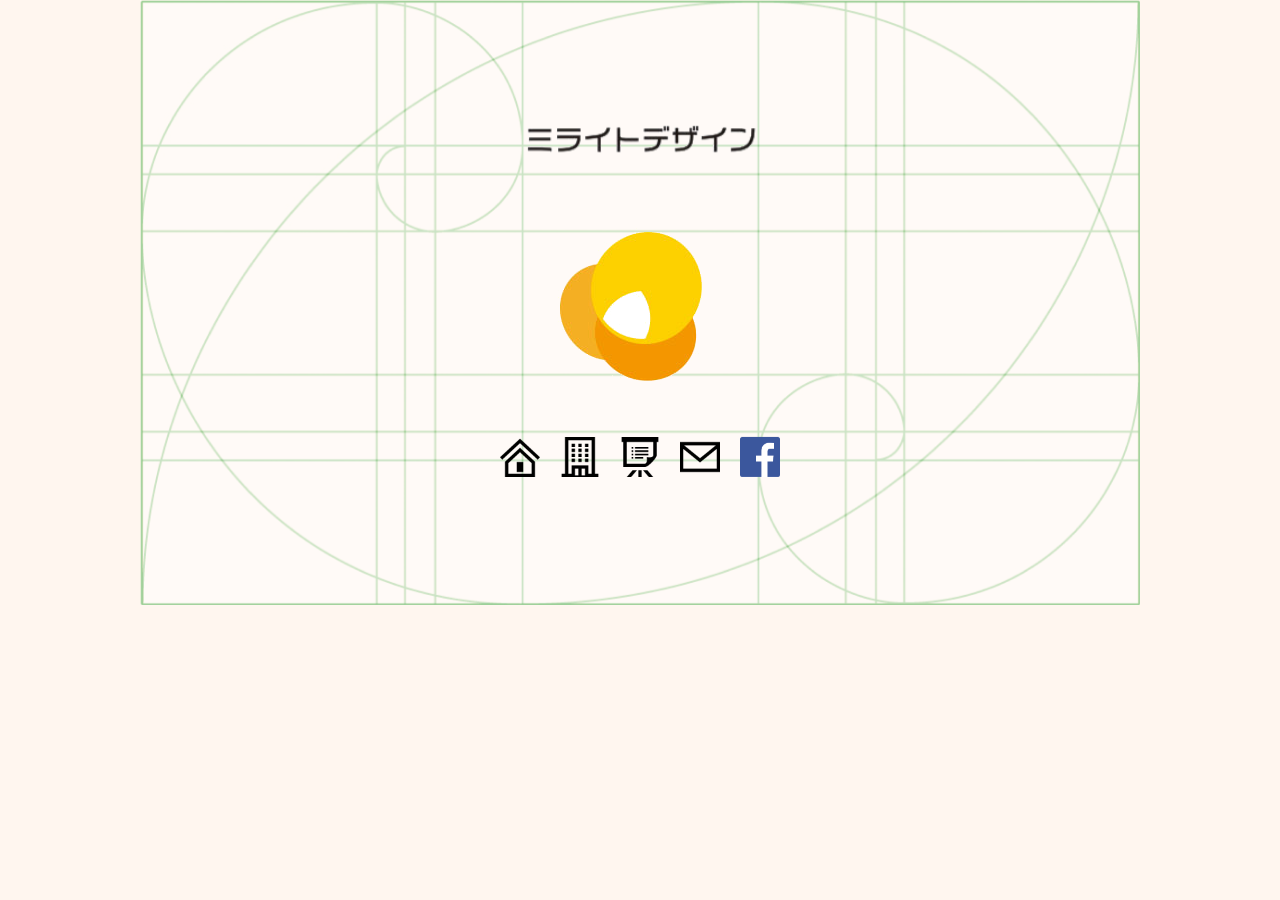
<file: index.html>
<!DOCTYPE html>
<html>
<head>
    <meta charset="utf-8">
    <meta http-equiv="X-UA-Compatible" content="IE=edge">
    <meta name="viewport" content="width=device-width, initial-scale=1.0">
    <meta name="format-detection" content="telephone=no">
    <meta name="keywords" content="">
    <meta name="description" content="ミライトデザインは顧客ニーズを生きた開発へとDesign(設計)する開発会社です">
    <meta name="author" content="miraito-inc.co.jp">
    <link rel="canonical" href="https://miraito-inc.co.jp">
    <link rel="stylesheet" type="text/css" href="css/default.css">
    <script src="js/jquery-3.3.1.min.js" type="text/javascript"></script>
    <script src="js/application.js" type="text/javascript"></script>
    <title>株式会社ミライトデザイン</title>
</head>
<body>

    <div id="content">
        <div id="center">
            <div id="golden-ratio">
                <img src="images/golden_1000.png">
            </div>

            <div id = "home-content">
                <div id="logo-word" class="golden-ratio-switch">
                    <img src="images/logo-word.png" alt="会社ロゴテキスト">
                </div>
                <div id="logo">
                    <img src="images/logo.png" alt="会社ロゴ">
                </div>

                <div id="icon-container">
                    <div id="home" class="icon clickable close-detail-content">
                        <img src="images/home.png" alt="ホーム">
                    </div>
                    <div id="company" class="icon clickable open-detail-content">
                        <img src="images/company.png" alt="会社概要">
                    </div>
                    <div id="service" class="icon clickable open-detail-content">
                        <img src="images/service.png" alt="サービス">
                    </div>
                    <div id="mail" class="icon clickable open-detail-content">
                        <img src="images/mail.png" alt="メール">
                    </div>
                    <div id="facebook" class="icon">
                        <a href="https://www.facebook.com/MiraitoDesign/" target="_blank">
                            <img src="images/FB-f-Logo__blue_144.png" alt="facebook">
                        </a>
                    </div>
                </div>
            </div>
        </div>
    </div>
</body>
</html>
</file>
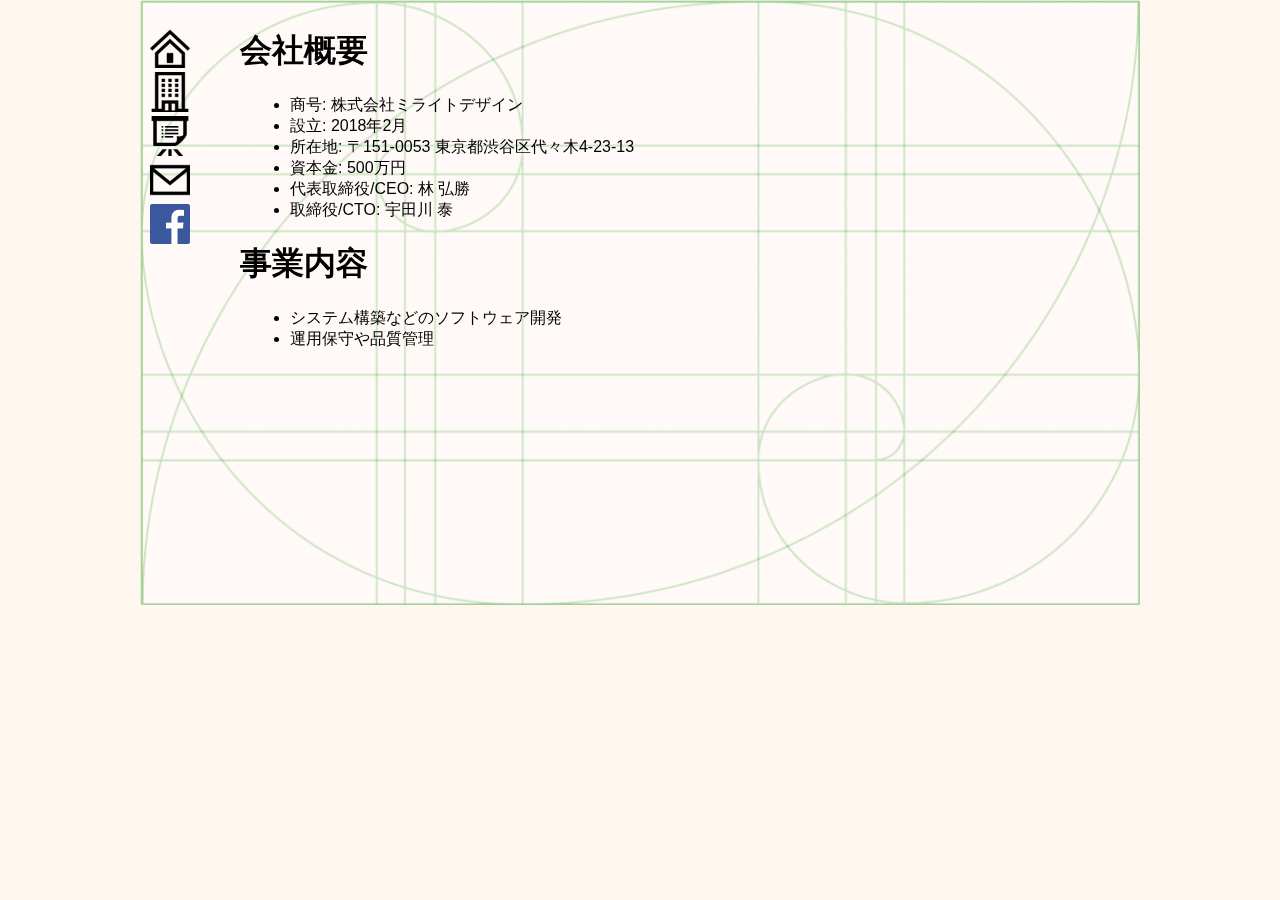
<file: company.html>
<!DOCTYPE html>
<html>
<head>
    <meta charset="utf-8">
    <meta http-equiv="X-UA-Compatible" content="IE=edge">
    <meta name="viewport" content="width=device-width, initial-scale=1.0">
    <meta name="format-detection" content="telephone=no">
    <meta name="keywords" content="">
    <meta name="description" content="ミライトデザインは顧客ニーズを生きた開発へとDesign(設計)する開発会社です">
    <meta name="author" content="miraito-inc.co.jp">
    <link rel="canonical" href="https://miraito-inc.co.jp">
    <link rel="stylesheet" type="text/css" href="css/default.css">
    <script src="js/jquery-3.3.1.min.js" type="text/javascript"></script>
    <script src="js/application.js" type="text/javascript"></script>
    <title>株式会社ミライトデザイン</title>
</head>
<body>
    <div id="content">
        <div id="detail-center">
            <div id="golden-ratio">
                <img src="images/golden_1000.png">
            </div>

            <div id="left-icon-container" class="fixed">
                <div id="home" class="icon clickable close-detail-content">
                    <img src="images/home.png" alt="ホーム">
                </div>
                <div id="company" class="icon clickable open-detail-content">
                    <img src="images/company.png" alt="会社概要">
                </div>
                <div id="service" class="icon clickable open-detail-content">
                    <img src="images/service.png" alt="サービス">
                </div>
                <div id="mail" class="icon clickable open-detail-content">
                    <img src="images/mail.png" alt="メール">
                </div>
                <div id="facebook" class="icon">
                    <a href="https://www.facebook.com/MiraitoDesign/" target="_blank">
                        <img src="images/FB-f-Logo__blue_144.png" alt="facebook">
                    </a>
                </div>
            </div>
            <div id="detail-content">
                <div id="detail-company">
                    <h1 class="golden-ratio-switch">会社概要</h1>
                    <ul>
                        <li>商号: 株式会社ミライトデザイン</li>
                        <li>設立: 2018年2月</li>
                        <li>所在地: 〒151-0053 東京都渋谷区代々木4-23-13</li>
                        <li>資本金: 500万円</li>
                        <li>代表取締役/CEO: 林 弘勝</li>
                        <li>取締役/CTO: 宇田川 泰</li>
                    </ul>

                    <h1>事業内容</h1>
                    <ul>
                        <li>システム構築などのソフトウェア開発</li>
                        <li>運用保守や品質管理</li>
                    </ul>
                </div>
            </div>
        </div>
    </div>
</body>
</html>
</file>
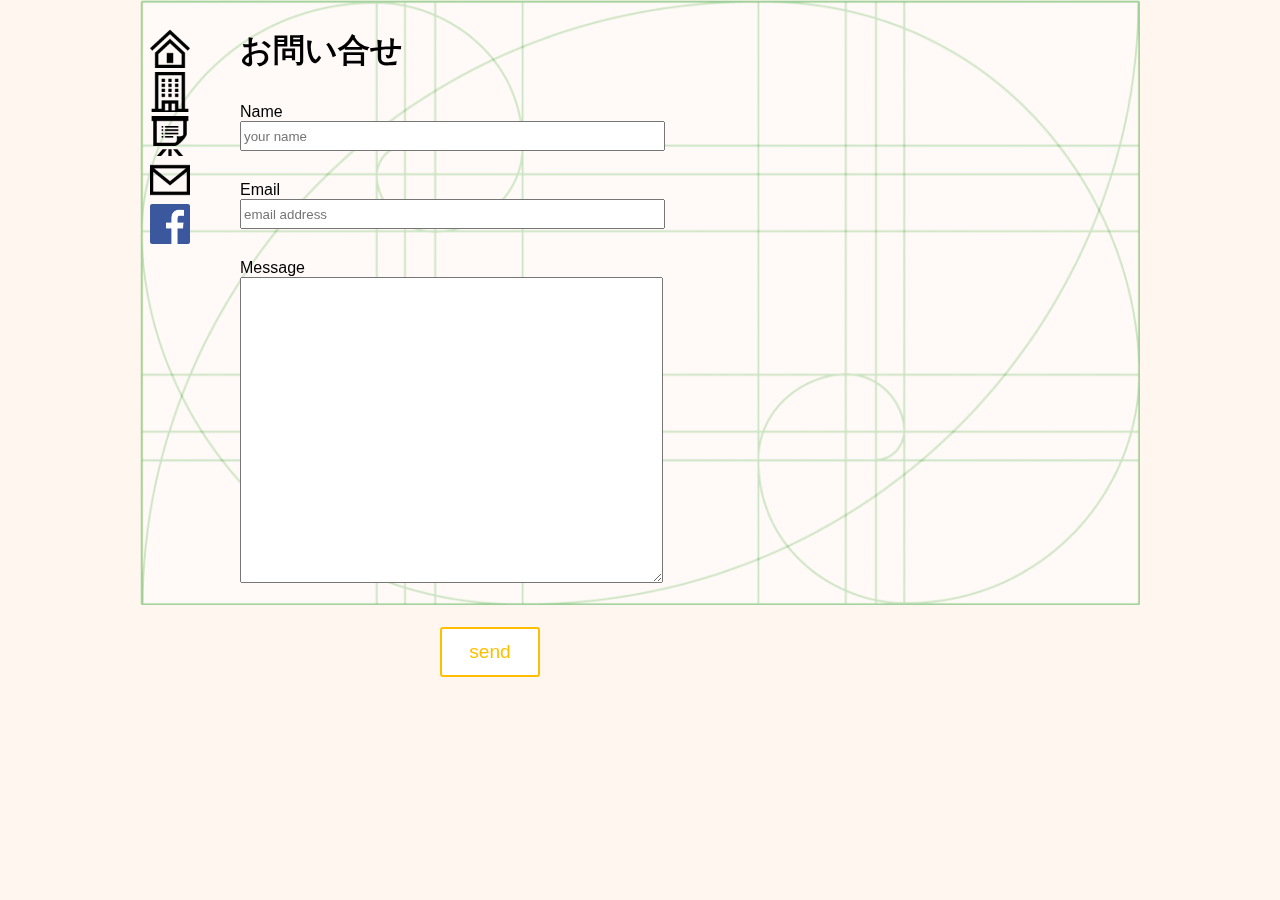
<file: contact.html>
<!DOCTYPE html>
<html>
<head>
    <meta charset="utf-8">
    <meta http-equiv="X-UA-Compatible" content="IE=edge">
    <meta name="viewport" content="width=device-width, initial-scale=1.0">
    <meta name="format-detection" content="telephone=no">
    <meta name="keywords" content="">
    <meta name="description" content="ミライトデザインは顧客ニーズを生きた開発へとDesign(設計)する開発会社です">
    <meta name="author" content="miraito-inc.co.jp">
    <link rel="canonical" href="https://miraito-inc.co.jp">
    <link rel="stylesheet" type="text/css" href="css/default.css">
    <script src="js/jquery-3.3.1.min.js" type="text/javascript"></script>
    <script src="js/application.js" type="text/javascript"></script>
    <title>株式会社ミライトデザイン</title>
</head>
<body>
    <div id="content">
        <div id="detail-center">
            <div id="golden-ratio">
                <img src="images/golden_1000.png">
            </div>

            <div id="left-icon-container" class="fixed">
                <div id="home" class="icon clickable close-detail-content">
                    <img src="images/home.png" alt="ホーム">
                </div>
                <div id="company" class="icon clickable open-detail-content">
                    <img src="images/company.png" alt="会社概要">
                </div>
                <div id="service" class="icon clickable open-detail-content">
                    <img src="images/service.png" alt="サービス">
                </div>
                <div id="mail" class="icon clickable open-detail-content">
                    <img src="images/mail.png" alt="メール">
                </div>
                <div id="facebook" class="icon">
                    <a href="https://www.facebook.com/MiraitoDesign/" target="_blank">
                        <img src="images/FB-f-Logo__blue_144.png" alt="facebook">
                    </a>
                </div>
            </div>

            <div id="detail-content">
                <div id="detail-contact">
                    <h1 class="golden-ratio-switch">お問い合せ</h1>
                    <form id="contact-form" action="/index_submit" method="post" accept-charset="utf-8">
                        <ul class="style-none">
                            <li class="name">
                                <label class="form-label" for="name">Name</label>
                                <input id="name" type="text" name="name" placeholder="your name" size="50">
                            </li>
                            <li class="email">
                                <label class="form-label" for="email">Email</label>
                                <input id="email" type="email" name="email" placeholder="email address" size="50" rows="20">
                            </li>
                            <li class="msg">
                                <label class="form-label" for="message">Message</label>
                                <textarea id="message" name="message" cols="50" rows="20"></textarea>
                            </li>
                            <li><button id="send">send</button></li>
                        </ul>
                    </form>
                </div>
            </div>
        </div>
    </div>
</body>
</html>
</file>
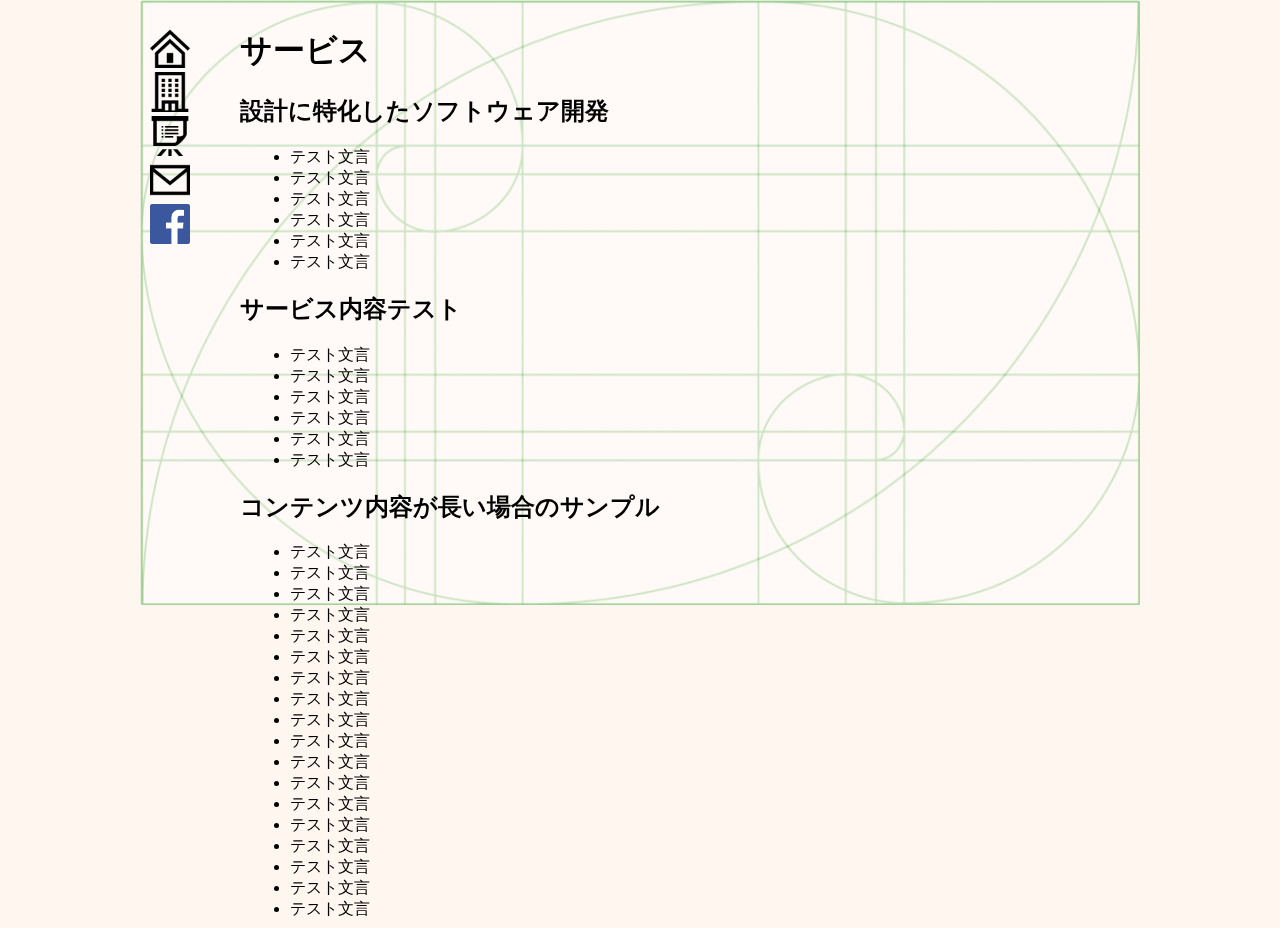
<file: service.html>
<!DOCTYPE html>
<html>
<head>
    <meta charset="utf-8">
    <meta http-equiv="X-UA-Compatible" content="IE=edge">
    <meta name="viewport" content="width=device-width, initial-scale=1.0">
    <meta name="format-detection" content="telephone=no">
    <meta name="keywords" content="">
    <meta name="description" content="ミライトデザインは顧客ニーズを生きた開発へとDesign(設計)する開発会社です">
    <meta name="author" content="miraito-inc.co.jp">
    <link rel="canonical" href="https://miraito-inc.co.jp">
    <link rel="stylesheet" type="text/css" href="css/default.css">
    <script src="js/jquery-3.3.1.min.js" type="text/javascript"></script>
    <script src="js/application.js" type="text/javascript"></script>
    <title>株式会社ミライトデザイン</title>
</head>
<body>

    <div id="content">
        <div id="detail-center">
            <div id="golden-ratio">
                <img src="images/golden_1000.png">
            </div>

            <div id="left-icon-container" class="fixed">
                <div id="home" class="icon clickable close-detail-content">
                    <img src="images/home.png" alt="ホーム">
                </div>
                <div id="company" class="icon clickable open-detail-content">
                    <img src="images/company.png" alt="会社概要">
                </div>
                <div id="service" class="icon clickable open-detail-content">
                    <img src="images/service.png" alt="サービス">
                </div>
                <div id="mail" class="icon clickable open-detail-content">
                    <img src="images/mail.png" alt="メール">
                </div>
                <div id="facebook" class="icon">
                    <a href="https://www.facebook.com/MiraitoDesign/" target="_blank">
                        <img src="images/FB-f-Logo__blue_144.png" alt="facebook">
                    </a>
                </div>
            </div>
            <div id="detail-content">
                <div id="detail-service">
                    <h1 class="golden-ratio-switch">サービス</h1>
                    <h2>設計に特化したソフトウェア開発</h2>
                    <ul>
                        <li>テスト文言</li>
                        <li>テスト文言</li>
                        <li>テスト文言</li>
                        <li>テスト文言</li>
                        <li>テスト文言</li>
                        <li>テスト文言</li>
                    </ul>
                    <h2>サービス内容テスト</h2>
                    <ul>
                        <li>テスト文言</li>
                        <li>テスト文言</li>
                        <li>テスト文言</li>
                        <li>テスト文言</li>
                        <li>テスト文言</li>
                        <li>テスト文言</li>
                    </ul>
                    <h2>コンテンツ内容が長い場合のサンプル</h2>
                    <ul>
                        <li>テスト文言</li>
                        <li>テスト文言</li>
                        <li>テスト文言</li>
                        <li>テスト文言</li>
                        <li>テスト文言</li>
                        <li>テスト文言</li>
                        <li>テスト文言</li>
                        <li>テスト文言</li>
                        <li>テスト文言</li>
                        <li>テスト文言</li>
                        <li>テスト文言</li>
                        <li>テスト文言</li>
                        <li>テスト文言</li>
                        <li>テスト文言</li>
                        <li>テスト文言</li>
                        <li>テスト文言</li>
                        <li>テスト文言</li>
                        <li>テスト文言</li>
                    </ul>
                </div>
            </div>
        </div>
    </div>
</body>
</html>
</file>
<file: css/default.css>
@charset "utf-8";

ul {
    margin: 0px;
    padding: 0px;
}

body {
    font-family: Roboto, "游ゴシック", YuGothic, "Yu Gothic", "ヒラギノ角ゴ ProN W3", "Hiragino Kaku Gothic ProN", Arial, "メイリオ", Meiryo, sans-serif;
    background-color: #fff6ef; */
    margin: 0;
}

div#content {
    display: flex;
    justify-content: center;
}

div#center {
    width: 1000px;
}

div#detail-center {
    width: 1000px;
    display: flex;
}

div#home-content {
/*    left: 350px; */
/*    position: fixed; */
}

.fixed {
    position: fixed;
}

div#golden-ratio {
    opacity: 0.5;
    position: fixed;
    top: 0;
    width: 1000px;
    height: auto;
    /*
    display: none;
    */
    z-index: -1;
}

div#golden-ratio img {
    width: 100%;
    height: auto;
}

div#logo-word {
    margin: 110px 0 0 0;
    display: flex;
    justify-content: center;
}

div#logo-word img {
    width: 240px;
}

div#logo {
    margin: 64px 0 0 0px;
    display: flex;
    justify-content: center;
}

div#icon-container {
    margin: 40px 0 0 0;
    display: flex;
    justify-content: center;
}
.icon {
    display: inline-block;
    margin: 0 10px 0;
}
.icon img {
    width: 40px;
}

.clickable img {
    transition-duration: 0.2s;
}

.clickable img:hover {
    cursor: pointer;
    transform: scale(1.2);
    transition-duration: 0.2s;
}

div#contact {
    width: 600px;
    height: 550px;
    position: fixed;
    border: 2px solid #FFBF00;
    background-color: #FFF;
    display: none;
    z-index: 2;
    /*text-align: center;*/
}
#overlay {
    width: 100%;
    height: 100%;
    position: fixed;
    top: 0;
    left: 0;
    background: rgba(255, 165, 0, 0.3);
    display: none;
    z-index: 1;
}
button {
  width: 100px;
  height: 50px;
  font-size: 1.2em;
  color: #FFBF00;
  background-color: #FFF;
  border: solid 2px #FFBF00;
  border-radius: 3px;
  transition: .4s;
  display: block;
  margin: 0 auto;
  margin-top: 40px;
}

ul.style-none {
    width: 500px;
    margin: 0 auto;
}

ul.style-none li {
    list-style: none;
    margin-top: 30px;
}

li input {
    height: 24px;
}

.form-label {
    margin-right: 10px;
    width:100px;
    float: left;
}

div#left-icon-container {
    width: 50px;
    padding-top: 20px;
    padding-right: 20px;
    margin: 0;
}

div#detail-content {
    padding-left: 100px;
}

div#detail-company {
}

div#detail-company ul {
    position: relative;
    left: 50px;
}

div#detail-service {
}

div#detail-service ul {
    position: relative;
    left: 50px;
}

div#detail-contact {
}

img{
    -webkit-backface-visibility: hidden;
}
</file>
